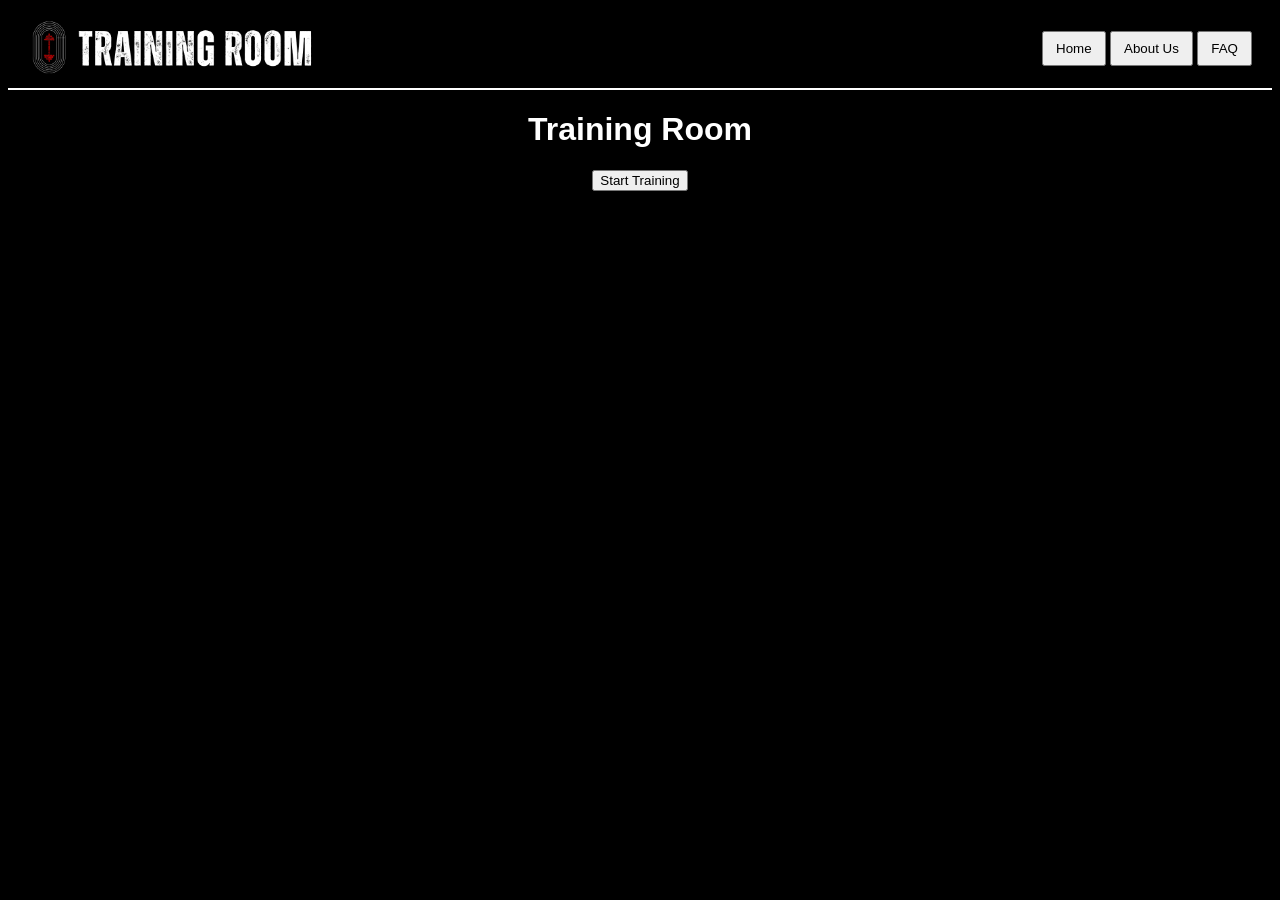
<file: index.html>
<!DOCTYPE html>
<html lang="en">
<head>
    <meta charset="UTF-8">
    <meta name="viewport" content="width=devicSe-width, initial-scale=1.0">
    <title>Trainig Room</title>
    <link rel="stylesheet" href="style.css">
</head>
<body>
    <header class="top_bar">
        <img src="./images/vertical_logo.png" alt="Vertical Image of Training Room Logo" class="vertical_logo">
        <nav class="nav-buttons">
            <button>Home</button>
            <button>About Us</button>
            <button>FAQ</button>
        </nav>
        <button class="menu-button">☰</button>
    </header>
    <h1>Training Room</h1>
    <div>
        <button href="./pages/plans.html">Start Training</button>
    </div>
</body>
</html>
</file>
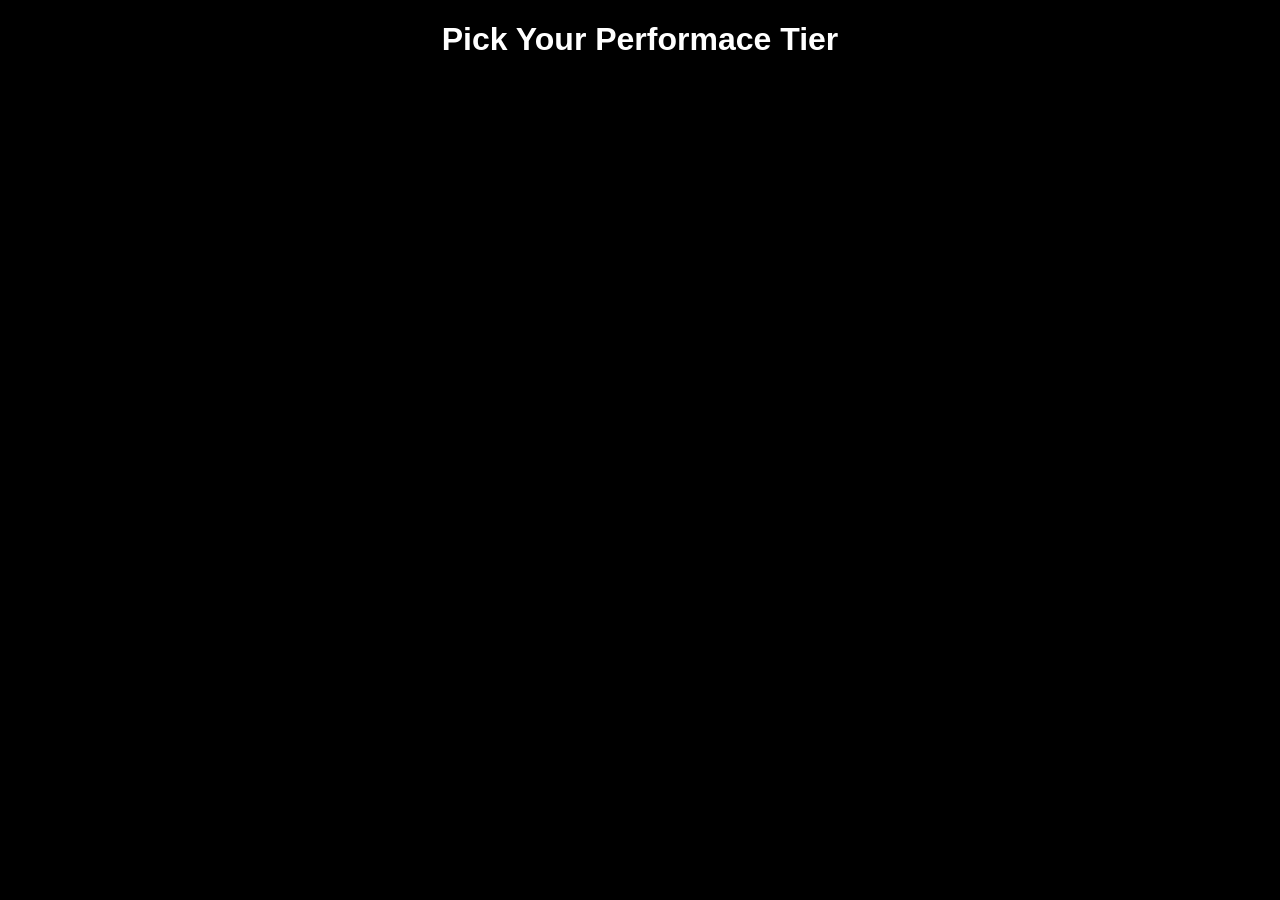
<file: plans.html>
<!DOCTYPE html>
<html lang="en">
<head>
    <meta charset="UTF-8">
    <meta name="viewport" content="width=devide-width, initial-scale=1.0">
    <title>Trainig Room</title>
    <link rel="stylesheet" href="style.css">
</head>
<body>
    <h1>Pick Your Performace Tier</h1>
</body>
</html>
</file>
<file: style.css>
body {
    background-color: black;
    color: white;
    font-family: Arial;
    text-align: center;
}
.top_bar {
    display: flex;
    align-items: center;
    justify-content: space-between;
    padding: 10px 20px;
    border-bottom: 2px solid white;
}
.vertical_logo {
    height: 60px;
}
.nav_buttons {
    display: flex;
    gap: 10px;
}
.nav-buttons button {
  padding: 8px 12px;
  cursor: pointer;
}
.menu-button {
  display: none;
}
/* This is for when the screen is smaller*/
@media (max-width: 768px) {
  .nav-buttons {
    display: none;
  }

  .menu-button {
    display: block;
    font-size: 24px;
    cursor: pointer;
  }
}
</file>
